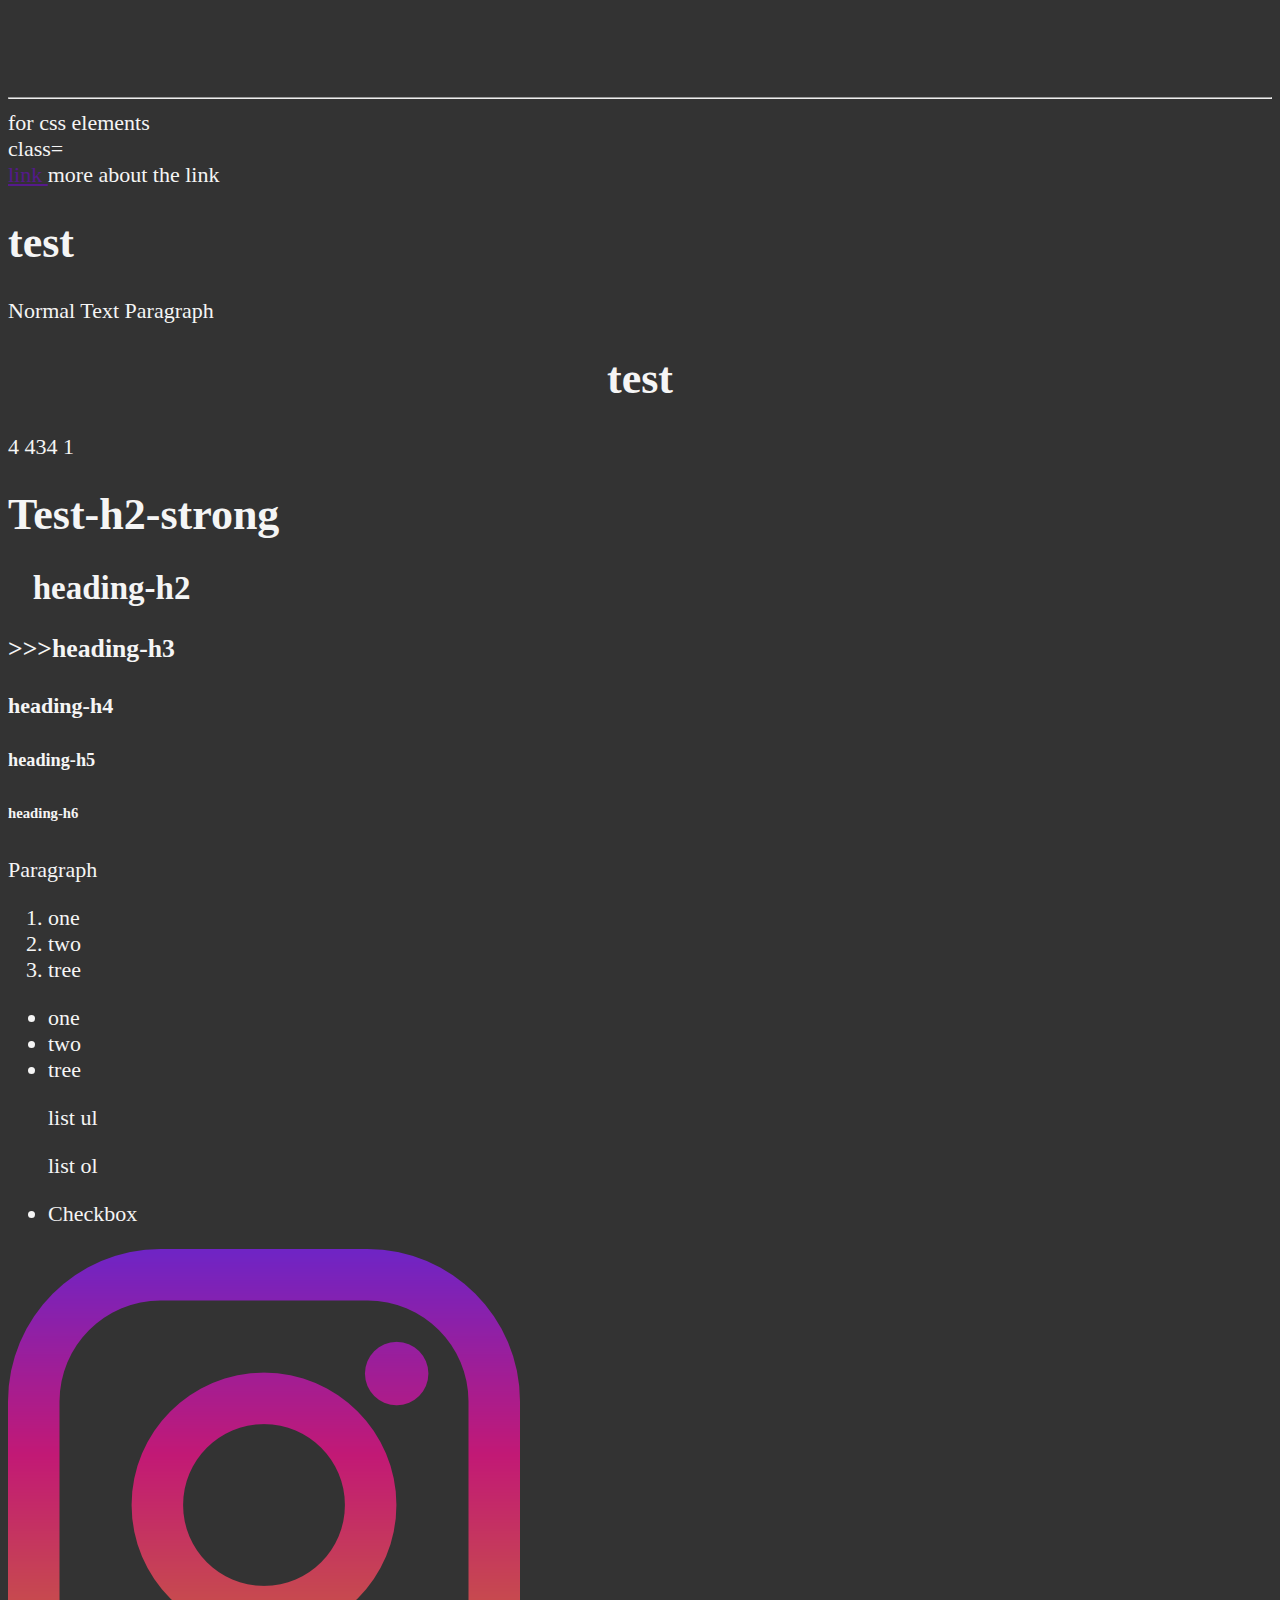
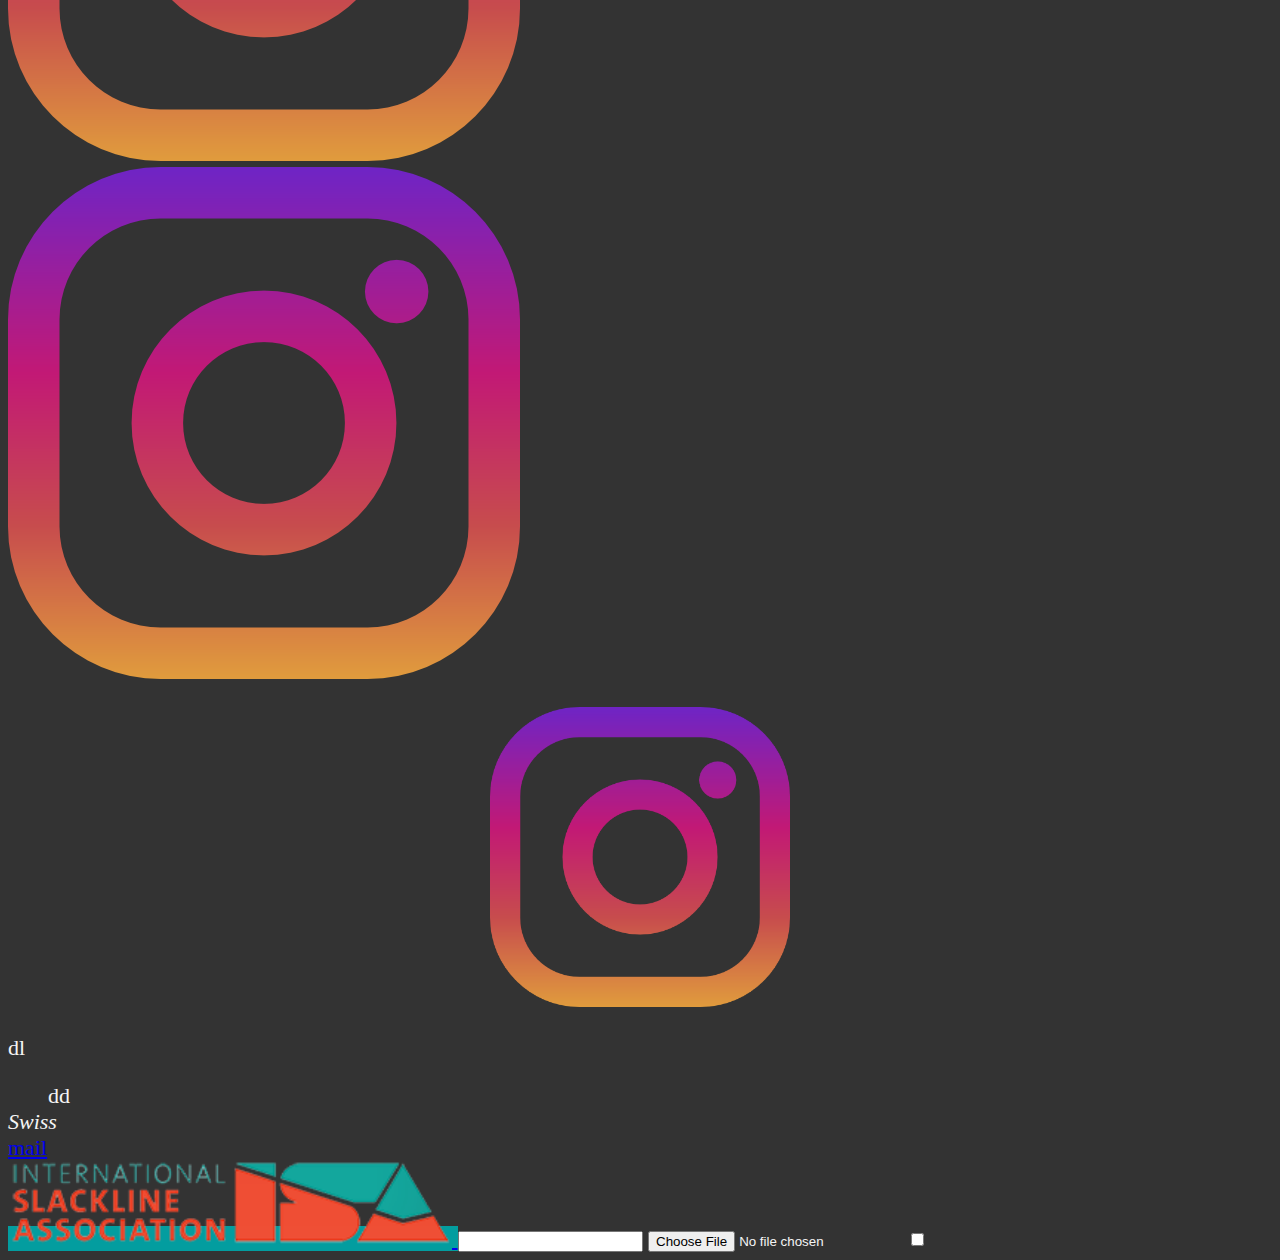
<file: playbook.htm>
<!DOCTYPE html>
<head>
	<html lang="de">
	<meta charset="UTF-8">
	<meta http-equiv="X-UA-Compatible" content="IE=edge">
	<meta name="viewport" content="width=device-width, initial-scale=1.0">
	<title>terashy</title>
	<!-- <link rel="stylesheet" href="css/style.css"> -->
	<style>
		html {
			font-size: 22px
		}

		body {
			background-color: #333;
			color: whitesmoke;
		}

	</style>
</head>
<body>
	<!-- br for newline "linebreaks" -->
	<br><br><br>
	<!-- hr for Line -->
	<hr>
	<div class='page'>for css elements
		<div> class=</div>
		<section class='top'>
			<header>
				<a href="">link </a>more about the link
		</section>
		</header>
		<section class='bottom'></section>

	</div>

	<title>Richard Page</title>
	<h1>test</h1>
	<p>Normal Text Paragraph</p>

	<h1 style="text-align: center;">test</h1>


	<tr>
		<td>4</td>
	</tr>
	<tr>
		<td>434</td>
	</tr>
	<tr>
		<td>1</td>
	</tr>
	<!-- only one h1 like Titel -->
	<!-- strong for Fett -->
	<h1><strong>Test-h2-strong</strong></h1>
	<!-- &nbsp; for indent -->
	<h2>&nbsp;&nbsp;&nbsp;heading-h2</h2>
	<!-- &gt; = >>> -->
	<h3>&gt;&gt;&gt;heading-h3</h3>
	<h4>heading-h4</h4>
	<h5>heading-h5</h5>
	<h6>heading-h6</h6>

	<!-- mostly for normal Text -->
	<p>Paragraph</p>

	<!-- List -->
	<ol>
		<li>one</li>
		<li>two</li>
		<li>tree</li>
	</ol>

	<ul>
		<li>one</li>
		<li>two</li>
		<li>tree</li>
	</ul>



	<!-- unsorted-list -->
	<ul>list ul</ul>
	<!-- sorted-list -->
	<ol>list ol</ol>

	<ul>
		<li class="icon-check-2">Checkbox</li>
	</ul>

	<p style="text-align: center;">

	<div class='container'></div>
	<img src="img/logo.png" alt="Instagram logo" class="logo">

	<div class='container'></div>
	<img src="img/logo.png" alt="Instagram logo" class="logo">
	<nav aria-label="Main Navigation"></nav>
	</p>

	<p style="text-align: center;">

	</p>

	<p style="text-align: center;">
		<img src="img/logo.png" width='300' height='300 ' alt="Instagram logo" class="logo">
	</p>

	<dl>dl</dl>
	<dd>dd</dd>
	<address>Swiss</address>
	<a href="mailto:terashy@bluewin.ch">mail</a>
	<br>
	<!-- link -->
	<a href="https://www.slacklineinternational.org/" target="_blank" style=" background-color: #039d9f">

		<img src="/assets/ISA-Logo-Long-300x52.png" alt="ISA" title="Slackline International Association"
			style="width: 444px;" />

	</a>

	<!-- input -->
	<input type="text" /> <!-- This is for text input -->
	<input type="file" /> <!-- This is for uploading files -->
	<input type="checkbox" /> <!-- This is for checkboxes -->




</body>

</html>
</file>
<file: css/style.css>
@import url('http://necolas.github.io/normalize.css/3.0.2/normalize.css');

h1 {color:#30ab6c ;
font-size: 1.5em;
}

/*General*/
body {
    background: rgb(4, 32, 37);
    max-width: 980px;
    margin: 0 auto;
    padding: 0 20px;
    font: Helvetica Neue, Helvectica, Arial, serif;
    font-weight: 300;
    font-size: 1em;
    line-height: 1.5em;
    color: #021f38;
}

a {
    color: #3f8aBf;
    text-decoration: none;
}

a:hover {
    color: #3079ab;
}

a:visited {
    color: #5a6772;
}

h1, h2, h3 {
    font-weight: 500;
    color: #384047;
}

h1 {
    font-size: 1.8em;
    margin: 60px 0 40px;
}

h2 {
    font-size: 1em;
    font-weight: 300;
    margin: 0;
    padding: 10px 0 30px 0;
}

#home h2 {
    margin: -40px 0 0;
}

h3 {
    font-size: .9em;
    font-weight: 300;
    margin: 0;
    padding: 0;
}

h3 em {
    font-style: normal;
    font-weight: 300;
    margin: 0 0 10px 5px;
    padding: 0;
    color: #8d9aa5;
}

ol {
    margin: 0 0 20px 32px;
    padding: 0;
}

#home ol {
    list-style-type: none;
    margin: 0 0 40px 0;
}

li {
    padding: 8px 0;
    display: list-item;
    width: 100%;
    margin: 0;
    counter-increment: step-counter;
}

#home li::before {
    content: counter(step-counter);
    font-size: .65em;
    color: rgb(190, 40, 40);
    font-weight: 300;
    padding: 2px 6px;
    margin:  0 18px 0 0;
    border-radius: 3px;
    background:#63abea;
    line-height: 1em;
}

.lens {
    display: inline-block;
    width: 0;
    height: 0;
    border-top: 8px solid transparent;
    border-bottom: 8px solid transparent;
    border-right: 8px solid #8d9aa5;
    border-radius: 5px;
    position: absolute;
    margin: 5px 0 0 -19px;
}

#color div {
    width: 50px;
    height: 50px;
    display: inline-block;
    border-radius: 50%;
    margin: 5px;
}

span {
    color: red;
}
</file>
